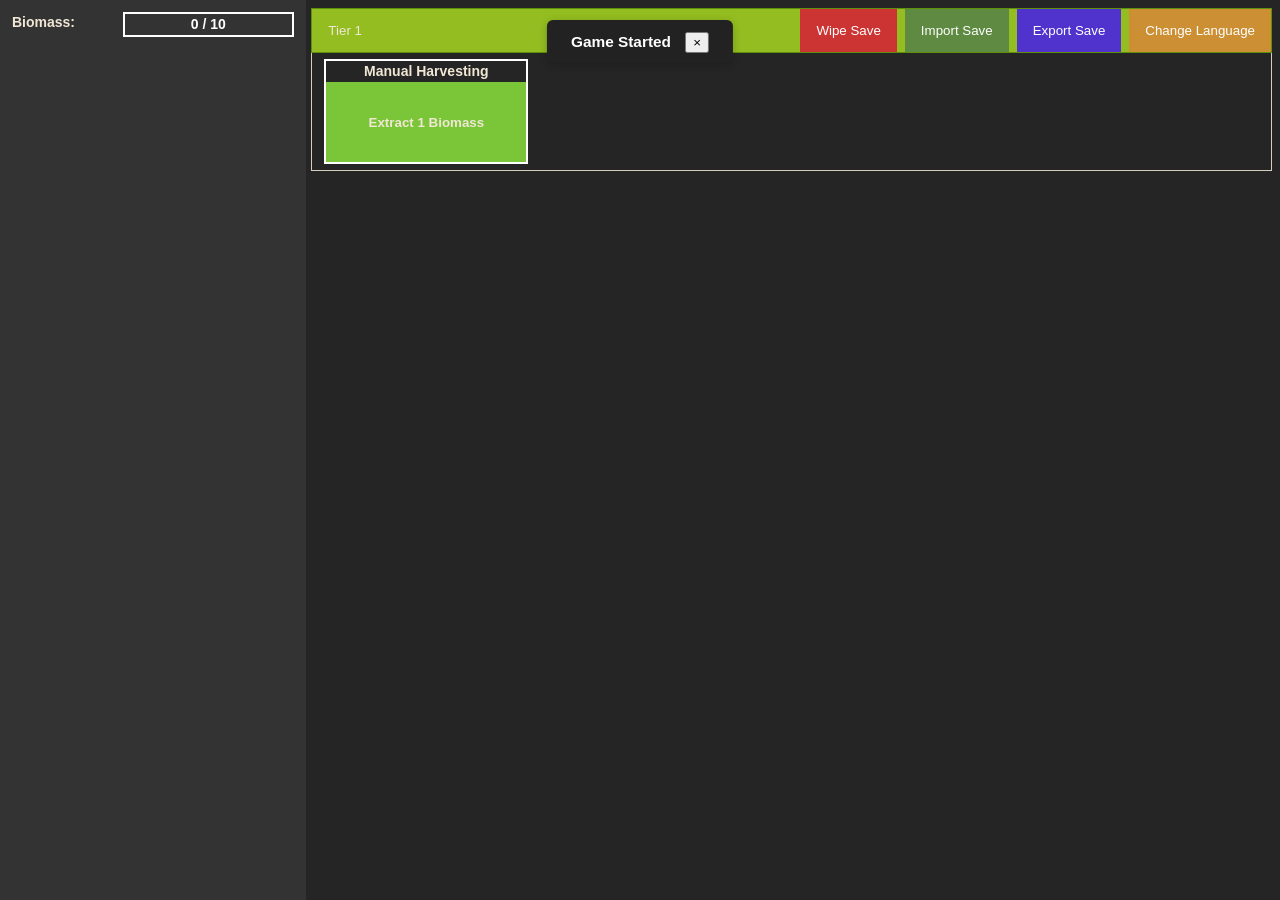
<file: index.html>
<!DOCTYPE html>
<html lang="en">
<head>
    <meta charset="UTF-8">
    <meta name="viewport" content="width=device-width, initial-scale=1.0">
    <title>Post Mordium 0.0.2c</title>
    <link rel="stylesheet" href="./css/main.css">
</head>
<body>
    <div id="notification" class="notification_top">
        <span id="notification_message"></span>
        <button id="notification_close" style="margin-left:10px;">&times;</button>
    </div>
    <div id="combat_notification" class="notification_bottom">
        <span id="combat_notification_message"></span>
        <button id="combat_notification_close" style="margin-left:10px;">&times;</button>
    </div>
    <div class="icon-bar" id="res_bar">
        
    </div>

    <div class="main">
        <div class="tab">
            <button id="defaultTab" class="tablinks" onclick="openTab(event, 'tier1')">Tier 1</button>
            <button id="changeLanguageBtn" onclick="changeLanguage()" style="float:right; background:rgb(204, 143, 51); color:#fff; margin-left:8px;">Change Language</button>
            <button id="exportSaveBtn" onclick="exportSave()" style="float:right; background:rgb(79, 51, 204); color:#fff; margin-left:8px;">Export Save</button>
            <button id="importSaveBtn" onclick="importSave()" style="float:right; background:rgb(94, 138, 66); color:#fff; margin-left:8px;">Import Save</button>
            <button id="wipeSaveBtn" onclick="wipeSave()" style="float:right; background:#c33; color:#fff;">Wipe Save</button>
        </div>

        <div id="tier1" class="tabcontent">
                <div id="t1story">
                </div>
                <div id="t1actions" class="tier-action-bar-list">
                    <div id="t1manual" class="action-bar"><span id="t1manual_text"></span></div>
                    <div id="t1producer" class="action-bar" style="display: none;"><span id="t1producer_text"></span></div>
                    <div id="t1storage" class="action-bar" style="display: none;"><span id="t1storage_text"></span></div>
                </div>
        </div>
    </div>
    
    <script>const TICK = 100;</script>
    <!--<script>window.localStorage.clear();</script>--> <!--Order-->
    <script src="./script/src/util.js"></script>
    <script src="./script/data/lang.js"></script> 

    <script src="./script/data/data.js"></script> 
    <script src="./script/data/tier1_data.js"></script>

    <script src="./script/data/ui_data.js"></script>

    <script src="./script/src/tier1.js"></script>
    <script src="./script/src/core.js"></script>
    <script>
        document.getElementById("defaultTab").click();
    </script>
</body>
</html>
</file>
<file: css/main.css>
body {
    font: 14px/1.5 "OpenSansRegular", "Helvetica Neue", Helvetica, Arial, sans-serif;
    color: #f0e7d5;
    background-color: #252525;
}

.main {
    margin-left: 24%;
}

/* Core Tabs and Styling */
.tab {
    overflow: hidden;
    border: 1px solid #5d910b;
    background-color: #93bd20;
}

.tab button {
    background-color: inherit;
    color: inherit;
    float: left;
    border: none;
    outline: none;
    cursor: pointer;
    padding: 14px 16px;
    transition: 0.3s;
}

.tab button:hover { background-color: #739d00; }
.tab button:active { background-color: #83ad10; }

.tabcontent {
    display: none;
    padding: 6px 12px;
    border: 1px solid #d7cfbe;
    border-top: none;
}

.notification_top {
    display:none;
    position:fixed;
    top:20px;
    left:50%;
    transform:translateX(-50%);
    background:#222;
    color:#fff;
    padding:10px 24px;
    border-radius:6px;
    font-size:1.1em;
    z-index:1000;
    box-shadow:0 2px 8px rgba(0,0,0,0.2);
    transition:opacity 0.3s;
}

.notification_bottom {
    display:none;
    position:fixed;
    bottom: 20px;
    left:50%;
    transform:translateX(-50%);
    background:#222;
    color:#fff;
    padding:10px 24px;
    border-radius:6px;
    font-size:1.1em;
    z-index:1000;
    box-shadow:0 2px 8px rgba(0,0,0,0.2);
    transition:opacity 0.3s;
}

/* Resource Bar */
.icon-bar {
    height: 100%;
    width: 22%;
    position: fixed;
    top: 0;
    left: 0;
    overflow-x: hidden;
    background-color: #333;
    display: block;
    gap: 12px;
    padding: 12px;
}

.icon-bar p {
    display: block;
    text-align: center;
}

/** Tiers and Action Bars **/

.tier-action-bar-list {
    display: flex;
    gap: 10px;
}

.action-bar {
    border: 2px, solid, #fff;
    text-align: center;
}

span,
.icon-bar p span {
    font-weight: bold;
}

div.res-progress {
    height: 100%;
    width: 0%;
    text-align: center;
}

div.progress-bar { width: 60%; border: 2px solid #fff; }

.res-text {
  position: relative;
  top: -100%;
  left: 0;
  width: 100%;
  height: 100%;
  display: flex;
  align-items: center;
  justify-content: center;
  color: #fff;
  font-weight: bold;
  pointer-events: none; /* clicks pass through */
  z-index: 1;
}

/** Custom Scrollbar **/
::-webkit-scrollbar { width: 10px; }
::-webkit-scrollbar-track { background: #555; }
::-webkit-scrollbar-thumb { background: #f0e7d5; }
::-webkit-scrollbar-thumb:hover { background: #bebebe; }

/* Conquest */
div.progress {
    background-color: #000;
    width: 0%;
    text-align: center;
}

div.progress_bar { width: 560px; }

.disabled_conquer_button {
    background-color: #292929;
    color: #c4beb3;
    border: none;
    outline: none;
    cursor: default;
    height: 60px;
    padding: 14px 16px;
}

.unlockable {
    padding: 0;
    margin: 0;
}

/* Unified button base styles */
button.flButton {
    color: #f0e7d5;
    border: none;
    outline: none;
    cursor: pointer;
    height: 80px;
    padding: 16px 16px;
    transition: 0.3s;
    width: 200px;
}

/* Individual button colors */
button.berryButton { background-color: #d83e3e; }
button.berryButton:hover { background-color: #972b2b; }
button.berryButton:active { background-color: #af5656; }

button.logButton { background-color: #339e2f; }
button.logButton:hover { background-color: #276e25; }
button.logButton:active { background-color: #4d7e4b; }

button.woodenWeaponryButton { background-color: #318160; }
button.woodenWeaponryButton:hover { background-color: #2d685b; }
button.woodenWeaponryButton:active { background-color: #254937; }

button.ilarunButton { background-color: #206a9b; }
button.ilarunButton:hover { background-color: #304f63; }
button.ilarunButton:active { background-color: #255677; }

button.ashElfButton { background-color: #6e6a6a; }
button.ashElfButton:hover { background-color: #a8a6a6; }
button.ashElfButton:active { background-color: #5e5a5a; }

button.influenceButton { background-color: #82209b; }
button.influenceButton:hover { background-color: #573063; }
button.influenceButton:active { background-color: #702577; }

button.militaryButton { background-color: #3d3d3d; }
button.militaryButton:hover { background-color: #1a1a1a; }
button.militaryButton:active { background-color: #272727; }

button.ashPotteryButton { background-color: #9ea088; }
button.ashPotteryButton:hover { background-color: #73776a; }
button.ashPotteryButton:active { background-color: #4f574e; }

button.berryCiderButton { background-color: #ac4848; }
button.berryCiderButton:hover { background-color: #863333; }
button.berryCiderButton:active { background-color: #7e4242; }

/* Hero Tab */
.hero_tab {
    border-radius: 5px;
    border-width: 2px;
    height: 320px;
    margin: 5px 0;
}

.hero_tab * { display: inline-block; }

.hero_tab_internal {
    background: #555;
    vertical-align: top;
    margin: 5px;
    border-radius: 5px;
    border-width: 2px;
    width: 99%;
    height: 310px;
}
.hero_tab_internal button { display: inline-block; }

.hero_tab_internal_desc * span {
    display: inline;
    margin: 0;
}
.hero_tab_internal_desc * {
    display: block;
    margin: 0 5px;
}

.hero_button,
.hero_button_disabled {
    border: 1px solid;
    border-radius: 5px;
    outline: none;
    height: 100%;
    width: 130px;
    padding: 14px 4px;
    float: right;
}

.hero_button {
    background-color: #fff;
    color: #3b3b3b;
    cursor: pointer;
    transition: 0.3s;
}
.hero_button:hover { background-color: #efefef; }
.hero_button:active { background-color: #cfcfcf; }

.hero_button_disabled {
    background-color: #969696;
    color: #272727;
    cursor: default;
}

/** Tech Tree **/
.techTree {
    display: grid;
    grid-template-rows: repeat(10, 120px);   /* 3 rows, each 120px tall */
    grid-template-columns: repeat(10, 120px);/* 3 columns, each 120px wide */
    gap: 16px;                             /* space between icons */
    padding: 10px;
    width: max-content;
}

.tech {
    width: 120px;
    height: 120px;
    position: relative;
    display: inline-block;
    align-items: center;
    justify-content: center;
}

.tech_button,
.tech_button_disabled {
    border: 1px solid;
    border-radius: 5px;
    outline: none;
    height: 100%;
    width: 130px;
    padding: 14px 4px;
    float: right;
}

.tech_button {
    background-color: #7fafcf;
    color: #3b3b3b;
    cursor: pointer;
    transition: 0.3s;
}
.tech_button:hover { background-color: #6f9fbf; }
.tech_button:active { background-color: #3f6f9f; }

.tech_button_disabled {
    background-color: #265676;
    color: #272727;
    cursor: default;
}

.tech_button_locked {
    background-color: #565626;
    color: #272727;
    cursor: default;
}

.tech .tooltip-text {
    visibility: hidden;
    opacity: 0;
    width: 160px;
    background: #333;
    color: #fff;
    text-align: center;
    border-radius: 6px;
    padding: 8px 0;
    position: absolute;
    z-index: 1;
    bottom: 125%; /* Position above the button */
    left: 50%;
    transform: translateX(-50%);
    transition: opacity 0.3s;
    pointer-events: none;
}

.tech:hover .tooltip-text {
    visibility: visible;
    opacity: 1;
}
</file>
